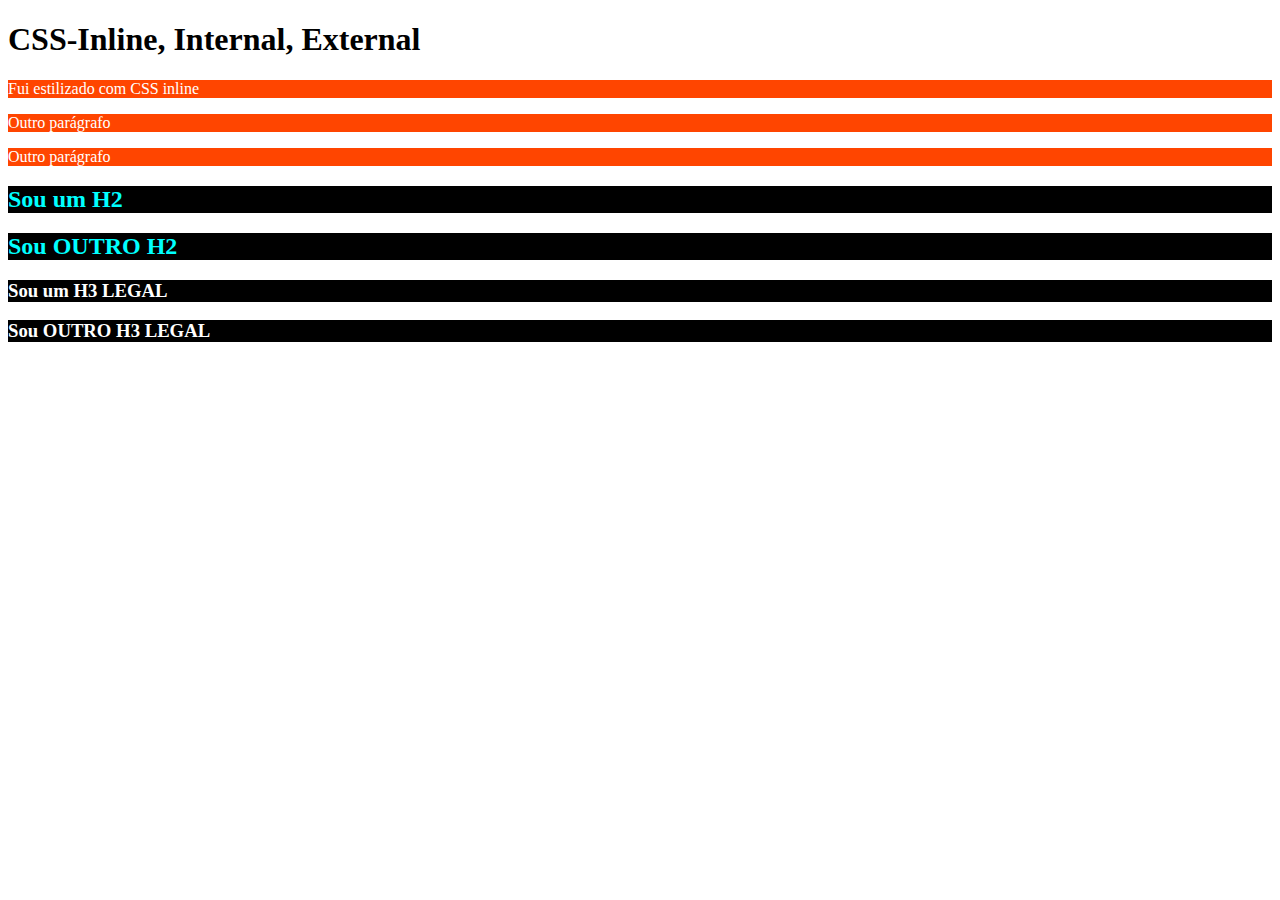
<file: 2_CSS/index.html>
<!DOCTYPE html>
<html lang="en">
<head>
    <meta charset="UTF-8">
    <meta http-equiv="X-UA-Compatible" content="IE=edge">
    <meta name="viewport" content="width=device-width, initial-scale=1.0">
    <title>Inline, Internal, External</title>
    <!--AQUI É O CONECTOR. href ="nomo do arquivo" -->
    <link rel="stylesheet" href="style.css">

    <!--AQUI É A CONFIG DE CADA ELEMENTO HTML-->
    <style>
        h2{
        color: aqua; background-color: black;
    }
    </style>
</head>
<body>
    <h1>CSS-Inline, Internal, External</h1>
    <!--A BAIXO HÁ O INLINE = EM LINHA. LOGO TUUUDO LINHA POR LINHA, Ñ PRATICO   =(    -->
    <p style="color: white; background: orangered;">Fui estilizado com CSS inline</p>
    <p style="color: white; background: orangered;">Outro parágrafo</p>
    <p style="color: white; background: orangered;">Outro parágrafo</p>

     <!--A BAIXO HÁ O INTERNAL = INTERNO/ CSS INTERNO. TUDO FEITO NO HEAD, ALCANÇA VÁRIOS ELEMENTOS DE UMA VEZ   -->
    <h2>Sou um H2</h2>
    <h2>Sou OUTRO H2</h2>

    <!--A BAIXO HÁ O EXTERNAL, UM ARQUIVO SOMENTE PARA CSS. ATRAVÉS DO LINK DENTRO DO HEAD, PARA CONECTAR COM O CSS. + fácil-->
    <h3>Sou um H3 LEGAL</h3>
    <h3>Sou OUTRO H3 LEGAL</h3>
</body>
</html>
</file>
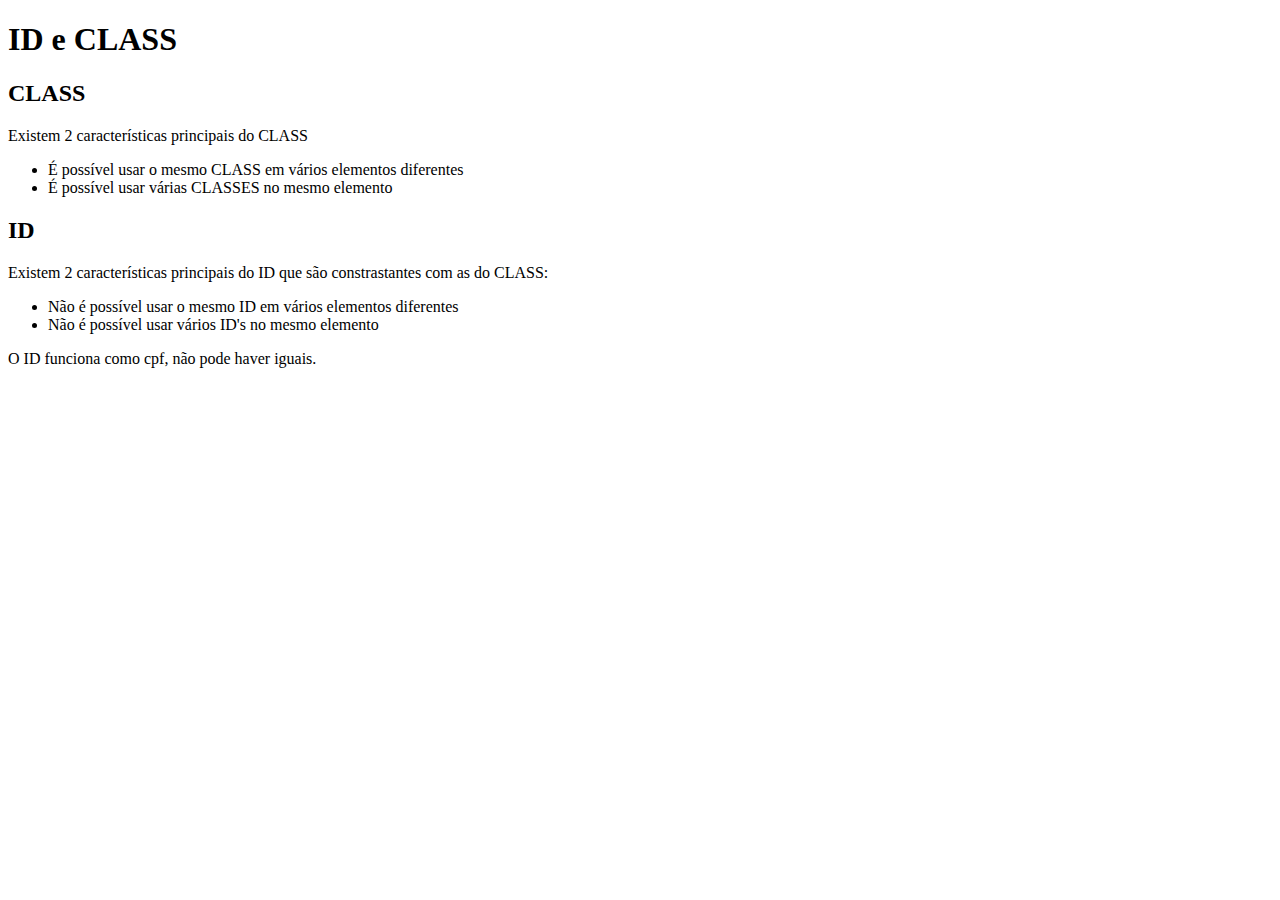
<file: 3_ID_CLASS/index.html>
<!DOCTYPE html>
<html lang="en">
<head>
    <meta charset="UTF-8">
    <meta http-equiv="X-UA-Compatible" content="IE=edge">
    <meta name="viewport" content="width=device-width, initial-scale=1.0">
    <title>ID e CLASS</title>
</head>
<body>
    <h1>ID e CLASS</h1>

    <h2>CLASS</h2>
    <p>Existem 2 características principais do CLASS</p>
    <ul>
        <li>É possível usar o mesmo CLASS em vários elementos diferentes</li>
        <li>É possível usar várias CLASSES no mesmo elemento</li>
    </ul>
    <!--alt+z quebra a linha na posição dos códigos =) mas se quiser desativar dê outro alt+z -->
    <h2>ID</h2>
    <p>Existem 2 características principais do ID que são constrastantes com as do CLASS: </p>
    <ul>
        <li>Não é possível usar o mesmo ID em vários elementos diferentes</li>
        <li>Não é possível usar vários ID's no mesmo elemento</li>
    </ul>
    <p>O ID funciona como cpf, não pode haver iguais.</p>
</body>
</html>
</file>
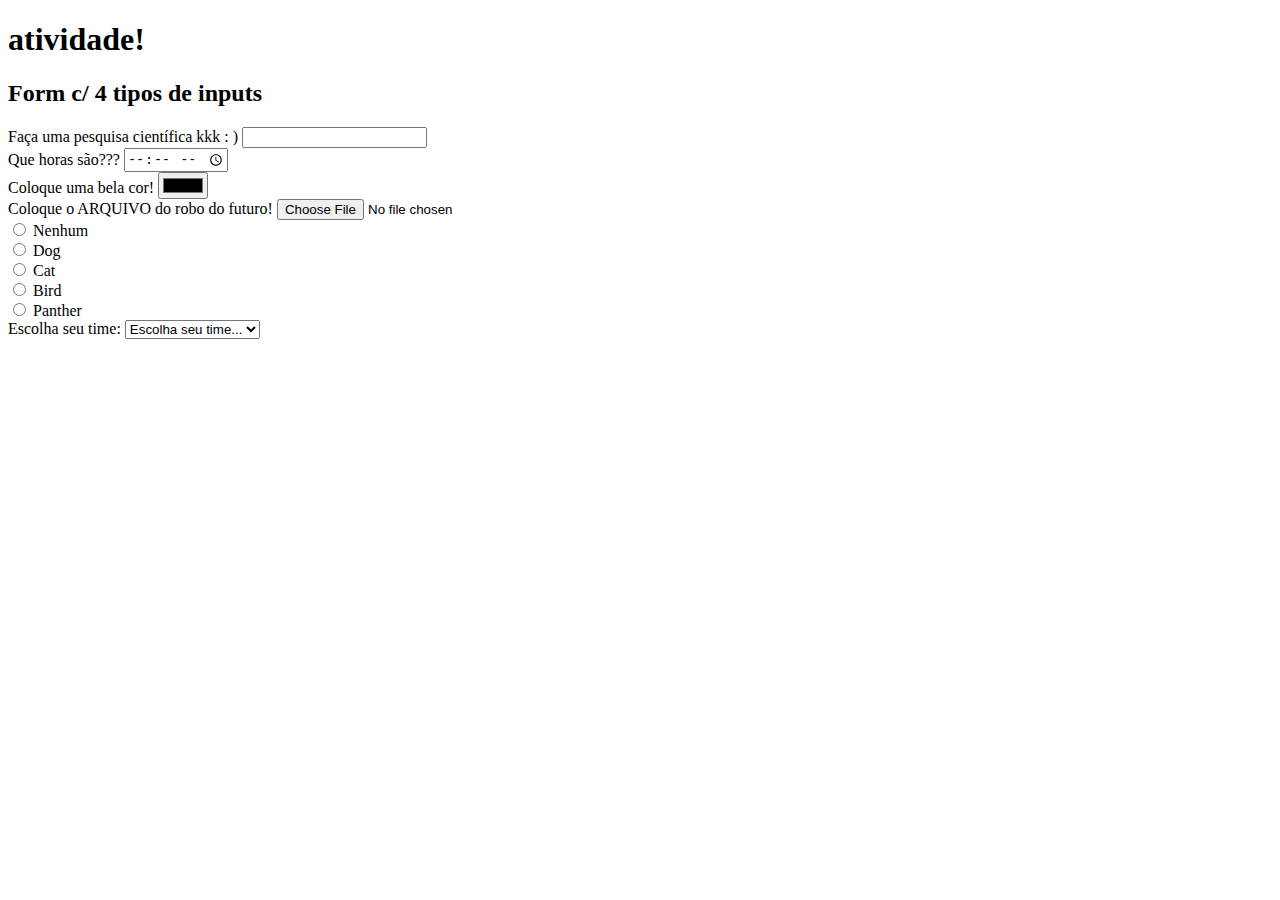
<file: 4_atividade/index.html>
<!DOCTYPE html>
<html lang="pt-br">
<head>
    <meta charset="UTF-8">
    <meta http-equiv="X-UA-Compatible" content="IE=edge">
    <meta name="viewport" content="width=device-width, initial-scale=1.0">
    <title>ATIVIDADE</title>
</head>
<body>
    <h1>atividade!</h1>
    <div>
        <h2>Form c/ 4 tipos de inputs</h2>
    </div>
    <form action="">
        <div>
        <label for="pesquisa">Faça uma pesquisa científica kkk : )</label>
        <input type="pesquisa" id="r">
        </div>
        <div>
        <label for="tempo">Que horas são???</label>
        <input type="time" id="tempo">
        </div>
        <div>
        <label for="">Coloque uma bela cor!</label>
        <input type="color" id="cor">
        </div>
        <div>
        <label for="">Coloque o ARQUIVO do robo do futuro!</label>
        <input type="file" id="cor">
        </div>
            <div>
                <input type="radio" name="animal" id="nenhum">
                <label for="nenhum">Nenhum</label>

            </div>
            <div>
                <input type="radio" name="animal" id="dog">
                <label for="dog">Dog</label>
            </div>
            <div>
                <input type="radio" name="animal" id="Cat">
                <label for="Cat">Cat</label>
            </div>
            <div>
                <input type="radio" name="animal" id="Bird">
                <label for="Bird">Bird</label>
            </div>
            <div>
                <input type="radio" name="animal" id="Phanter">
                <label for="Phanter">Panther</label>
            </div>
            <div>
                <label for="times">Escolha seu time:</label>
                <select name="times" id="times">
                    <option disabled selected>Escolha seu time...</option>
                    <option value="São Paulo">São Paulo</option>
                    <option value="Corinthians">Corinthians</option>
                    <option value="Vasco">Vasco</option>
                    <option value="Grêmio">Grêmio</option>
                </select>
            </div>
    </form>
</body>
</html>
</file>
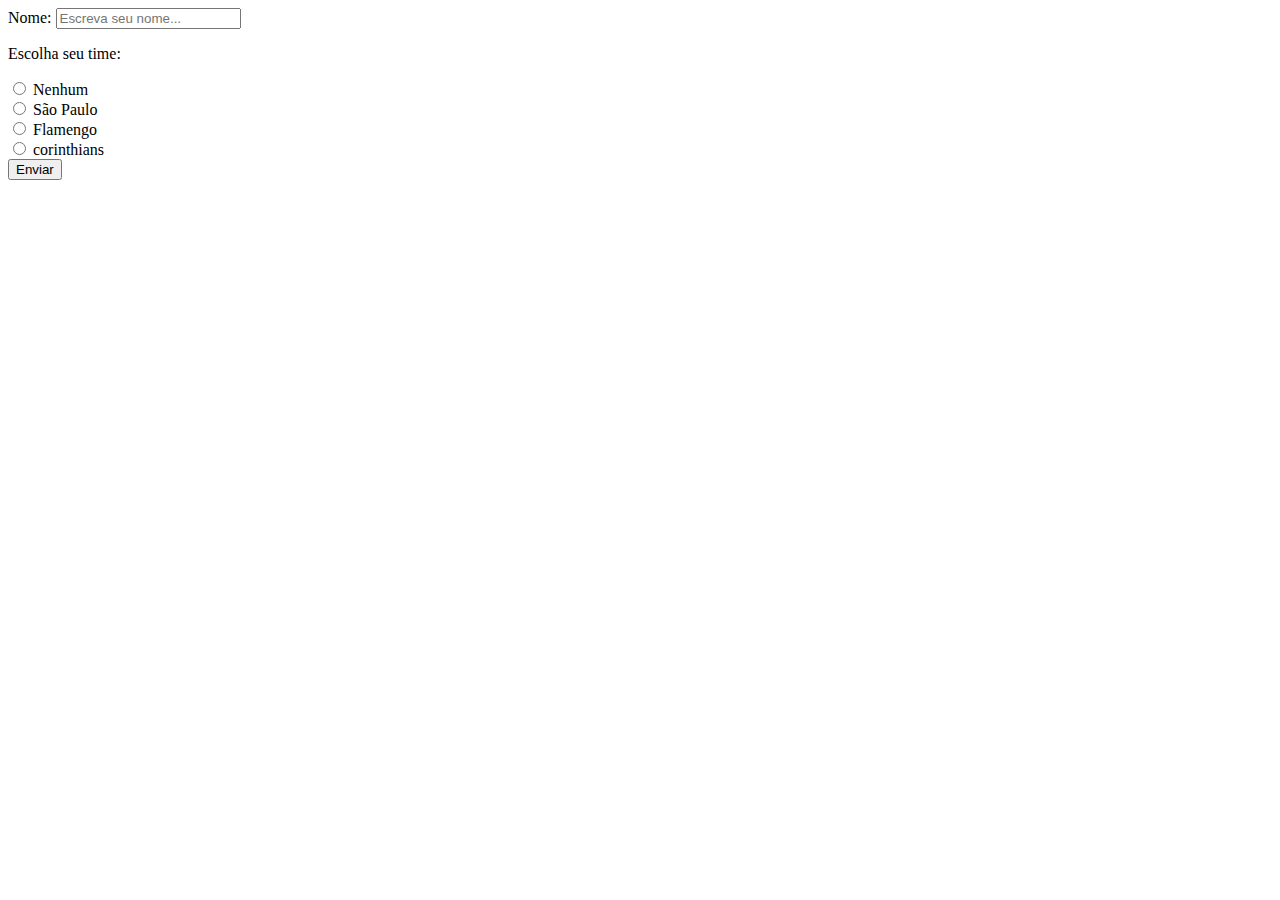
<file: 1_Formularios/2_input_radio/index.html>
<!DOCTYPE html>
<html lang="en">
<head>
    <meta charset="UTF-8">
    <meta http-equiv="X-UA-Compatible" content="IE=edge">
    <meta name="viewport" content="width=device-width, initial-scale=1.0">
    <title>form basico</title>
</head>
<body>
    <!--SHIFT+ALT+F = arrumar código-->
    <form action="">
        <div>
            <!--O for do LABEL serve para qnd vc clicar no >...< seu cursor ir para dentro do input-->
            <label for="nome">Nome:</label>
            <input type="text" id="nome" placeholder="Escreva seu nome..." required>
        </div>
        <!--como escrever a mesma coisa em lugares diferentes: clicar com botão do mouse, segurar ALT e clicar em outro lugar-->
        <div>   
            <p>Escolha seu time:</p>
            <!--name serve para vc escolher só uma opção-->
            <div>
                <input type="radio" name="time" id="nenhum">
                <label for="nenhum">Nenhum</label>
            </div>
            <div>
                <input type="radio" name="time" id="SP">
                <label for="SP">São Paulo</label>
            </div>
            <div>
                <input type="radio" name="time" id="Flamengo">
                <label for="flamengo">Flamengo</label>
            </div>
            <div>
                <input type="radio" name="time" id="corinthians">
                <label for="corinthians">corinthians</label>
            </div>
        </div>
        <button>Enviar</button>
    </form>
</body>
</html>
<!--git remote add origin https://github.com/joao1joao1/aulas_html_css.git
git branch -M main
git push -u origin main-->
</file>
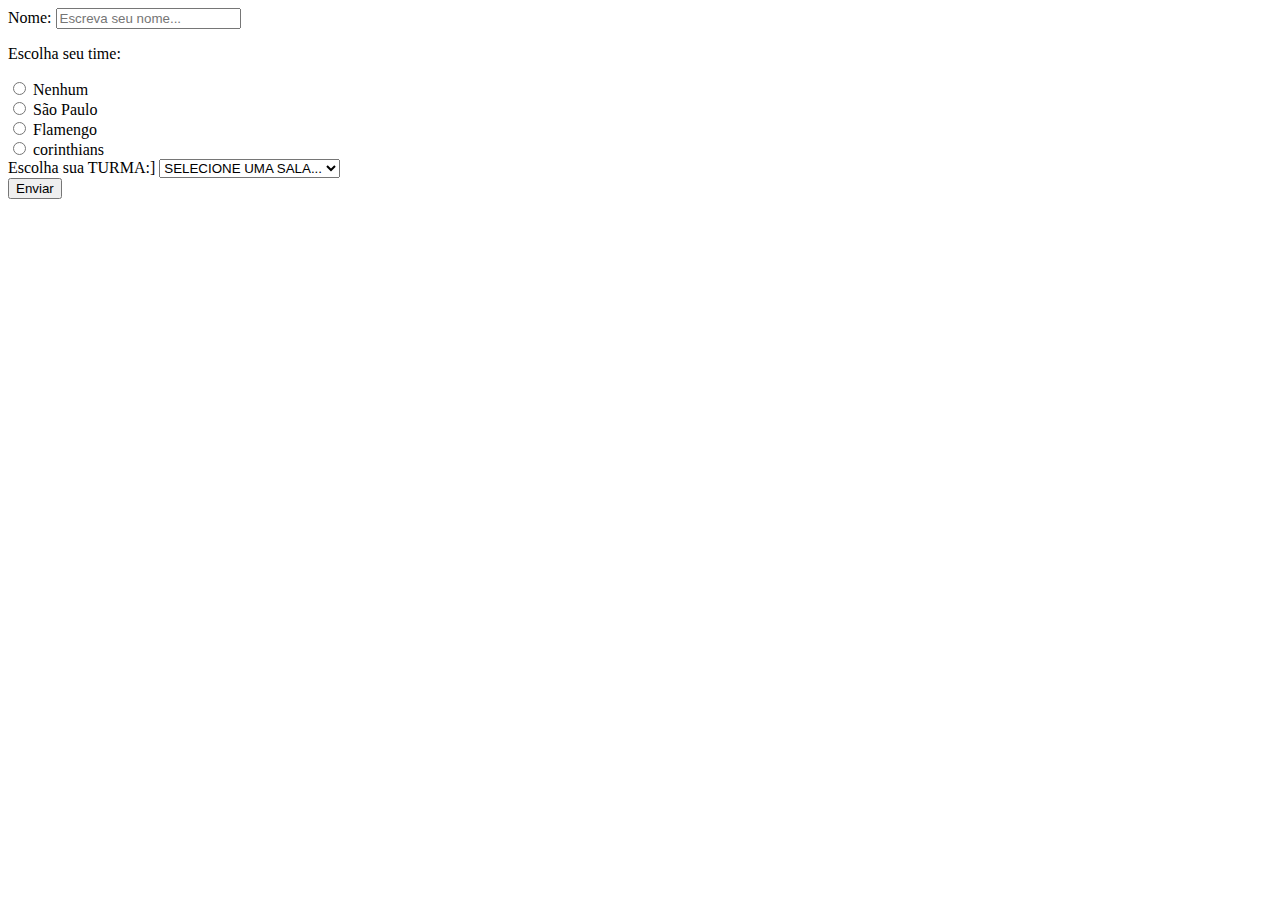
<file: 1_Formularios/3_select/index.html>
<!DOCTYPE html>
<html lang="en">

<head>
    <meta charset="UTF-8">
    <meta http-equiv="X-UA-Compatible" content="IE=edge">
    <meta name="viewport" content="width=device-width, initial-scale=1.0">
    <title>form basico</title>
</head>

<body>
    <!--SHIFT+ALT+F = arrumar código-->
    <form action="">
        <div>
            <!--O for do LABEL serve para qnd vc clicar no >...< seu cursor ir para dentro do input-->
            <label for="nome">Nome:</label>
            <input type="text" id="nome" placeholder="Escreva seu nome..." required>
        </div>
        <!--como escrever a mesma coisa em lugares diferentes: clicar com botão do mouse, segurar ALT e clicar em outro lugar-->
        <div>
            <p>Escolha seu time:</p>
            <!--name serve para vc escolher só uma opção-->
            <div>
                <input type="radio" name="time" id="nenhum">
                <label for="nenhum">Nenhum</label>
            </div>
            <div>
                <input type="radio" name="time" id="SP">
                <label for="SP">São Paulo</label>
            </div>
            <div>
                <input type="radio" name="time" id="flamengo">
                <label for="flamengo">Flamengo</label>
            </div>
            <div>
                <input type="radio" name="time" id="corinthians">
                <label for="corinthians">corinthians</label>
            </div>
        </div>

        <!--select-->
        <div>
            <label for="turma">Escolha sua TURMA:</label>]
            <!--COMO JÁ APARECE UMA OPTION ESCOLHIDA, PARA N ACONTECER ISSO FAÇA UM OPTION ACIMA DE TODOS,-->
            <!--SEM VALUE, COM O NOME "SELECIONE" e com um "disabled selected" no lugar de value-->
            <select name="turma" id="turma">
                <option disabled selected>SELECIONE UMA SALA...</option>
                <option value="01TC">O1TC</option>
                <option value="01TA">O1TA</option>
                <option value="01TB">O1TB</option>
            </select>
        </div>

        <button>Enviar</button>
    </form>
</body>

</html>
</file>
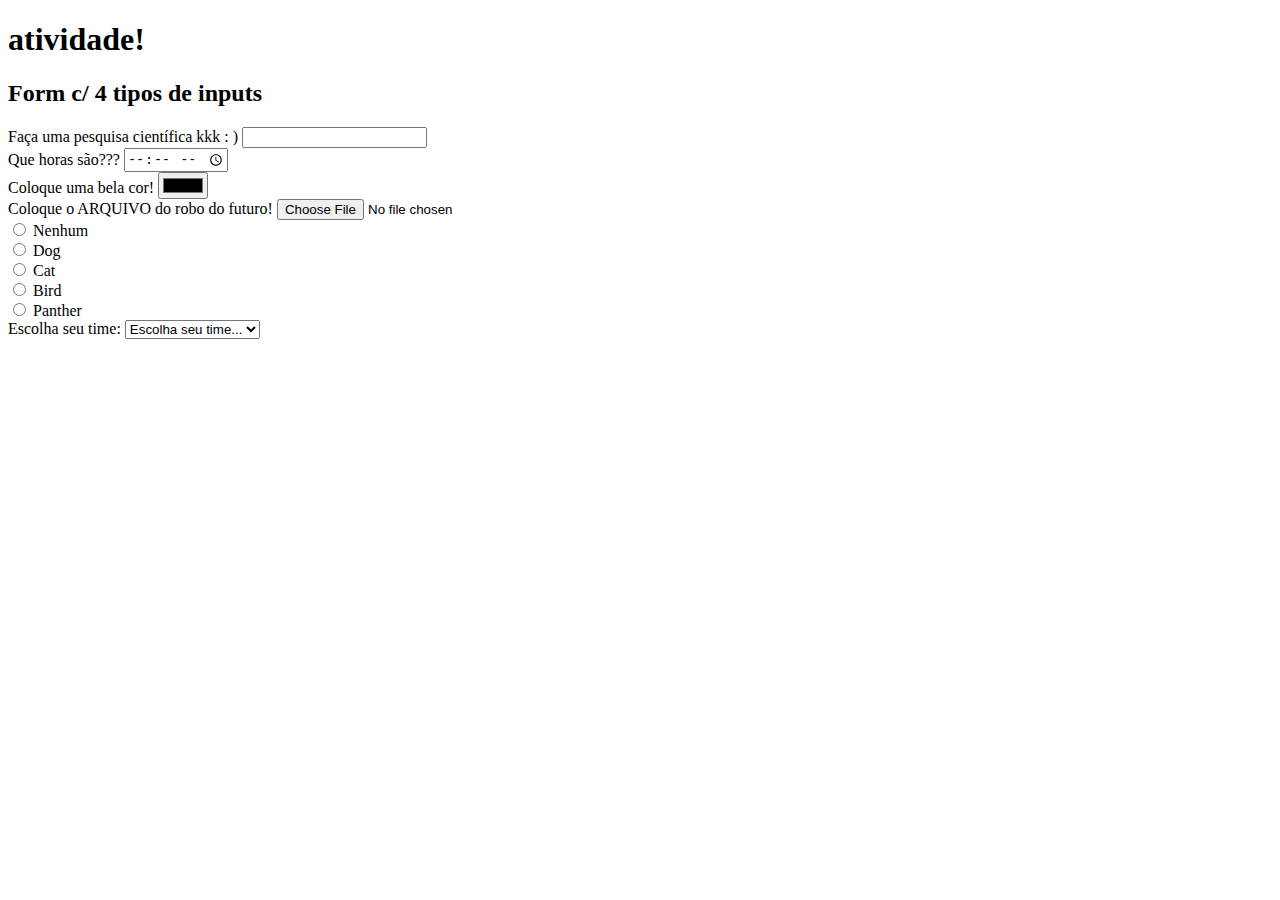
<file: 1_Formularios/4_atividade/index.html>
<!DOCTYPE html>
<html lang="pt-br">
<head>
    <meta charset="UTF-8">
    <meta http-equiv="X-UA-Compatible" content="IE=edge">
    <meta name="viewport" content="width=device-width, initial-scale=1.0">
    <title>ATIVIDADE</title>
</head>
<body>
    <h1>atividade!</h1>
    <div>
        <h2>Form c/ 4 tipos de inputs</h2>
    </div>
    <form action="">
        <div>
        <label for="pesquisa">Faça uma pesquisa científica kkk : )</label>
        <input type="pesquisa" id="r">
        </div>
        <div>
        <label for="tempo">Que horas são???</label>
        <input type="time" id="tempo">
        </div>
        <div>
        <label for="">Coloque uma bela cor!</label>
        <input type="color" id="cor">
        </div>
        <div>
        <label for="">Coloque o ARQUIVO do robo do futuro!</label>
        <input type="file" id="cor">
        </div>
            <div>
                <input type="radio" name="animal" id="nenhum">
                <label for="nenhum">Nenhum</label>
            
            </div>
            <div>
                <input type="radio" name="animal" id="dog">
                <label for="dog">Dog</label>
            </div>
            <div>
                <input type="radio" name="animal" id="Cat">
                <label for="Cat">Cat</label>
            </div>
            <div>
                <input type="radio" name="animal" id="Bird">
                <label for="Bird">Bird</label>
            </div>
            <div>
                <input type="radio" name="animal" id="Phanter">
                <label for="Phanter">Panther</label>
            </div>
            <div>
                <label for="times">Escolha seu time:</label>
                <select name="times" id="times">
                    <option disabled selected>Escolha seu time...</option>
                    <option value="São Paulo">São Paulo</option>
                    <option value="Corinthians">Corinthians</option>
                    <option value="Vasco">Vasco</option>
                    <option value="Grêmio">Grêmio</option>
                </select>
            </div>
    </form>
</body>
</html>
</file>
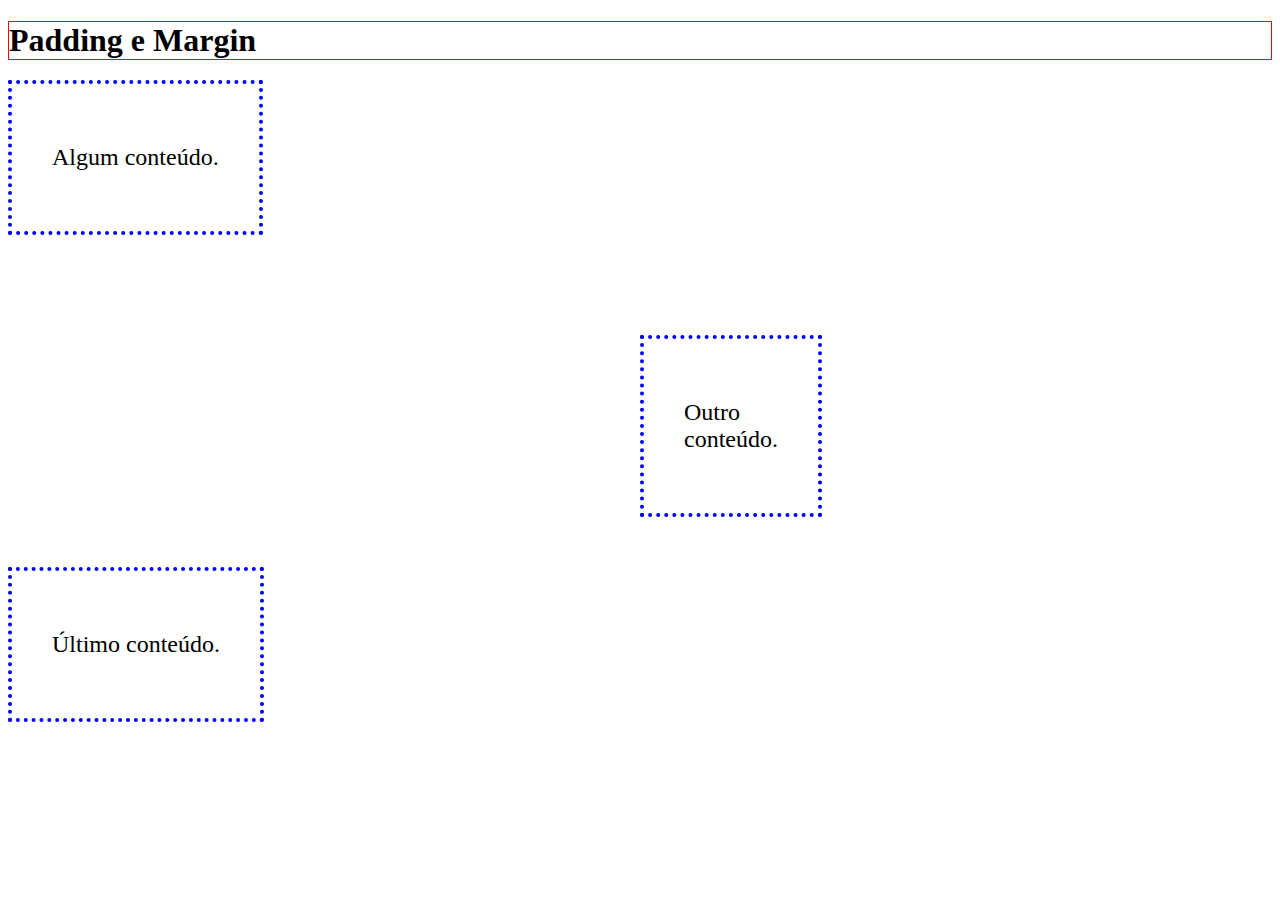
<file: 4_BOX_MODEL/2_padding_e_margin/index.html>
<!DOCTYPE html>
<html lang="en">
<head>
    <meta charset="UTF-8">
    <meta http-equiv="X-UA-Compatible" content="IE=edge">
    <meta name="viewport" content="width=device-width, initial-scale=1.0">
    <title>Padding e Margin</title>
    <link rel="stylesheet" href="style.css">
</head>
<body>
    <h1>Padding e Margin</h1>

    <div class="algum">
        Algum conteúdo.
    </div>

    <div class="outro">
        Outro conteúdo.
    </div>

    <div class="ultimo">
        Último conteúdo.
    </div>

</body>
</html>
</file>
<file: 2_CSS/style.css>
h3{
    color: white; background-color: black;
}
</file>
<file: 4_BOX_MODEL/2_padding_e_margin/style.css>
*

div {
    border: 4px dotted blue;
    width: fit-content; /*faz a bordar terminar no conteudo/ grudar!*/
    font-size: 24px;

    /* padding-top: 10px;
    padding-right: 20px;
    padding-bottom: 30px;
    padding-left: 40px; */

    /* SHORTHAND FACILITA: */

    /* se colocarmos 1 valor apenas, serve para todos os lados */
    padding: 4px;

    /* se colocarmos 2 valores apenas, serve para cima e baixo */
    padding: 20px 20px;

    /* se colocarmos 3 valores apenas, serve para: 1°top, 2°RIGHT E LEFT, 3° bottom  */
    padding: 20px 50px 5px;

    /* se colocarmos 4 valores apenas, serve para: 1°top, 2°RIGHT, 3°LEFT, 4° bottom  */
    padding: 1px 2px 3px 4px;

    /* propriedades extras: */
    padding-inline: 40px; /*padding para horizontal*/
    padding-block: 60px; /*padding para vertical*/
}

/* margin funciona e possui os mesmos shorthands como o padding */

h1 {
    border: 1px solid red;
    margin-bottom: 20px;
}

.algum {
    margin-bottom: 100px;
}

.ultimo {
    margin-top: 50px;
}

.outro {
    margin-inline: 50%;
}
</file>
